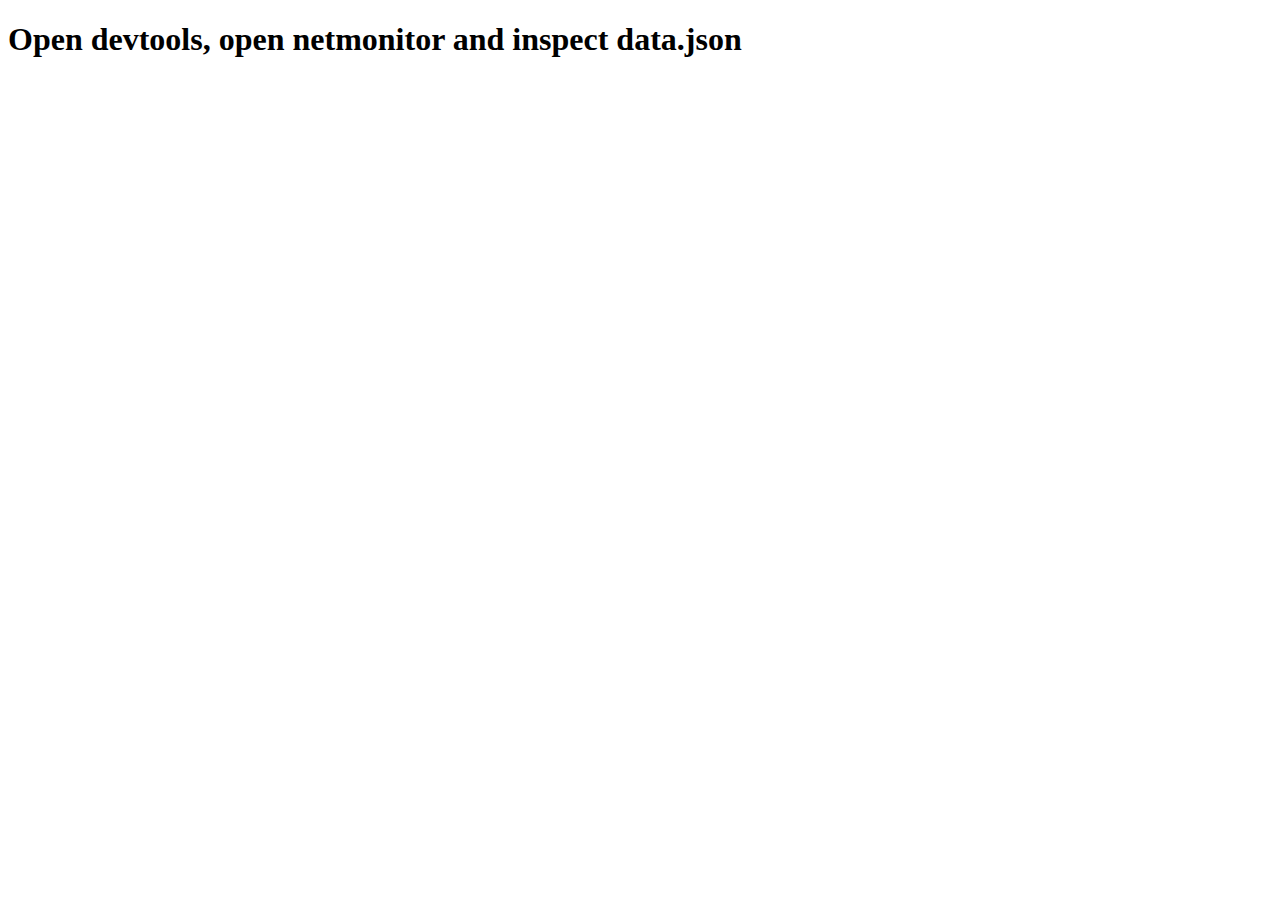
<file: netmonitor/big-json.html>
<!DOCTYPE html>
<html>
<head>
  <title>Netmonitor - big json response</title>
</head>
<body>
  <h1>Open devtools, open netmonitor and inspect data.json</h1>
  <script type="text/javascript">
    let xhr = new XMLHttpRequest();
    xhr.open("GET", "big-json/data.json", true);
    xhr.send()
  </script>
</body>
</html>
</file>
